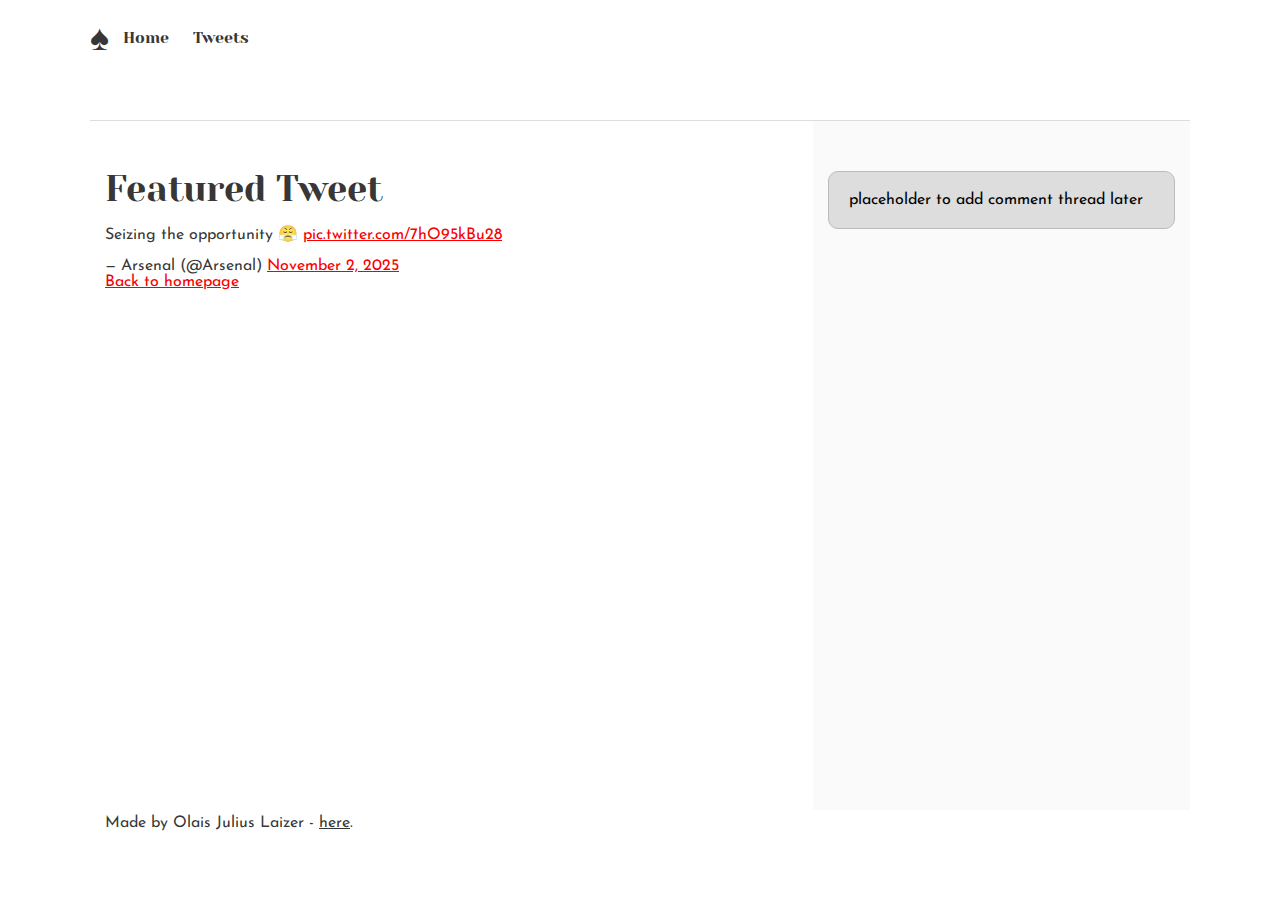
<file: css_basic/tweets.html>
<!DOCTYPE html>
<html lang="en">
<head>
  <meta charset="UTF-8">
  <meta name="viewport" content="width=device-width, initial-scale=1">
  <title>Tweets</title>
  <link href="base.css" rel="stylesheet">
  <link href="styles.css" rel="stylesheet">
</head>
<body>
  <header>
    <ul>
      <li class="logo">&spadesuit;</li>
      <li><a href="index.html">Home</a></li>
      <li><a href="tweets.html">Tweets</a></li>
    </ul>
  </header>
  <main>
    <article>
      <h1>Featured Tweet</h1>
      <blockquote class="twitter-tweet"><p lang="en" dir="ltr">Seizing the opportunity 😤 <a href="https://t.co/7hO95kBu28">pic.twitter.com/7hO95kBu28</a></p>&mdash; Arsenal (@Arsenal) <a href="https://twitter.com/Arsenal/status/1984923689646006465?ref_src=twsrc%5Etfw">November 2, 2025</a></blockquote> <script async src="https://platform.twitter.com/widgets.js" charset="utf-8"></script>
      <p><a href="index.html">Back to homepage</a></p>
    </article>
    <aside>
      <p>placeholder to add comment thread later</p>
    </aside>
  </main>
  <footer>
    <p>Made by Olais Julius Laizer - <a href="https://github.com/Olais11" target="_blank">here</a>.</p>
  </footer>
</body>
</html>
</file>
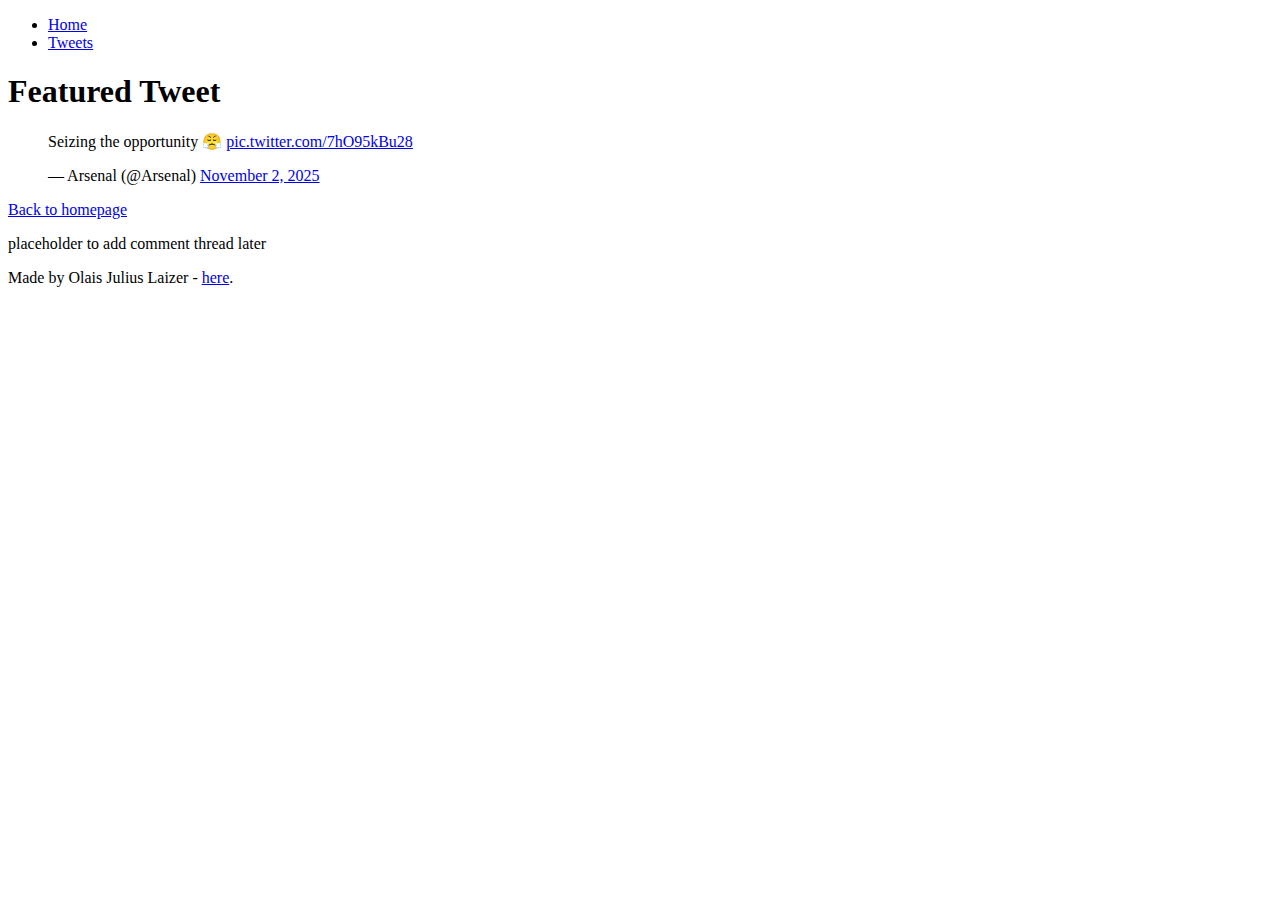
<file: html_basic/tweets.html>
<!DOCTYPE html>
<html lang="en">
<head>
  <meta charset="UTF-8">
  <title>Tweets</title>
</head>
<body>
  <header>
    <ul>
      <li><a href="index.html">Home</a></li>
      <li><a href="tweets.html">Tweets</a></li>
    </ul>
  </header>
  <main>
    <article>
      <h1>Featured Tweet</h1>
      <blockquote class="twitter-tweet"><p lang="en" dir="ltr">Seizing the opportunity 😤 <a href="https://t.co/7hO95kBu28">pic.twitter.com/7hO95kBu28</a></p>&mdash; Arsenal (@Arsenal) <a href="https://twitter.com/Arsenal/status/1984923689646006465?ref_src=twsrc%5Etfw">November 2, 2025</a></blockquote> <script async src="https://platform.twitter.com/widgets.js" charset="utf-8"></script>
      <p><a href="index.html">Back to homepage</a></p>
    </article>
    <aside>
      <p>placeholder to add comment thread later</p>
    </aside>
  </main>
  <footer>
    <p>Made by Olais Julius Laizer - <a href="https://github.com/Olais11" target="_blank">here</a>.</p>
  </footer>
</body>
</html>
</file>
<file: css_basic/base.css>
/* Importing webfonts */
/* (If you're learning CSS, you should disregard that) */

@import url(https://fonts.googleapis.com/css?family=Yeseva+One);
@import url(https://fonts.googleapis.com/css?family=Josefin+Sans:400,700,700italic,400italic);


/* CSS reset rules */

html, body {
	height: 100%;
	min-height: 100%;
}
html, body, div, span, applet, object, iframe,
h1, h2, h3, h4, h5, h6, p, blockquote, pre,
a, abbr, acronym, address, big, cite, code,
del, dfn, img, ins, kbd, q, s, samp,
small, strike, sub, sup, tt, var,
b, u, i, center,
dl, dt, dd,
fieldset, form, label, legend,
table, caption, tbody, tfoot, thead, tr, th, td,
article, aside, canvas, details, embed, 
figure, figcaption, footer, header, hgroup, 
menu, nav, output, ruby, section, summary,
time, mark, audio, video {
	margin: 0;
	padding: 0;
	border: 0;
	font-size: 100%;
	font: inherit;
	vertical-align: baseline;
}
/* HTML5 display-role reset for older browsers */
article, aside, details, figcaption, figure, 
footer, header, hgroup, menu, nav, section {
	display: block;
}
body {
	line-height: 1;
}
blockquote, q {
	quotes: none;
}
blockquote:before, blockquote:after,
q:before, q:after {
	content: '';
	content: none;
}
table {
	border-collapse: collapse;
	border-spacing: 0;
}


/* Fonts and colors */

body {
	font-family: 'Josefin Sans', serif;
	color: rgba(0, 0, 0, 0.8);
}
h1, h2, h3, h4, h5, h6, header {
	font-family: 'Yeseva One', sans-serif;
}
article {
}
header {
	border-bottom: 1px solid rgb(221,221,221);
	transition: border-bottom-color 1s ease;
}
header a {
	color: rgba(0, 0, 0, 0.8);
}
aside {
	background: #FAFAFA;
}
aside p {
	border: 1px solid #bbb;
	background: #ddd;
	color: black;
}
footer a {
	color: rgba(0, 0, 0, 0.8);
}
a {
	color: #F80002;
}


/* Positioning and margins */

@media (min-width: 1100px) {
	body {
		width: 1100px;
		margin: 0 auto;
	}
}

article {
	padding: 50px 15px;
}
article > *:first-child {
	margin-top: 0;
}
aside {
	padding: 50px 15px;
}
header .right {
	float: right;
	margin: 0 10px 15px;
}


/* Header */
header {
	padding: 20px 0;
	height: 80px;
}
header ul {
	list-style: none;
	margin: 0;
	padding: 0;
}
header li {
	display: inline;
	vertical-align:middle;
}
header li:first-child {
	margin: 0;
}
header li a {
	margin: 0 10px;
}
header li.logo {
	font-size: 36px;
}
header a {
	text-decoration: none;
}


/* Aside */

aside p {
	border-radius: 10px;
	padding: 20px 20px;
}


/* Footer */

footer {
	padding: 5px 15px;
	height: 80px;
}


/* Text styles and margins */

p {
	margin-bottom: 15px;
}
h1 {
	font-size: 36px;
	margin: 40px 0 20px;
}
h2 {
	font-size: 32px;
	margin: 30px 0 15px;
}
h3 {
	font-size: 28px;
	margin: 25px 0 10px;
}
h4 {
	font-size: 20px;
	font-weight: bold;
	margin: 20px 0 10px;
}
h5 {
	font-size: 18px;
	font-weight: bold;
	margin: 15px 0 10px;
}
h6 {
	font-weight: bold;
	margin: 5px 0;
}

@media (max-width: 800px) {
  body.works_on_smartphone {
  	display: block;
  }
  body.works_on_smartphone main {
  	display: block;
  }
  header .right {
  	float: none;
  }
}
</file>
<file: css_basic/styles.css>
html, body { height: 100%; }
body {
  display: flex;
  flex-direction: column;
  min-height: 100%;
}
main {
  display: flex;
  flex-direction: row;
  flex: auto;
  min-height: 0;
}
article {
  flex: 2;
  overflow-y: auto;
  min-height: 0;
}
aside {
  flex: 1;
  overflow-y: auto;
  min-height: 0;
}
header, main, footer { width: 100%; }
header:hover { border-bottom-color: #999; }
</file>
